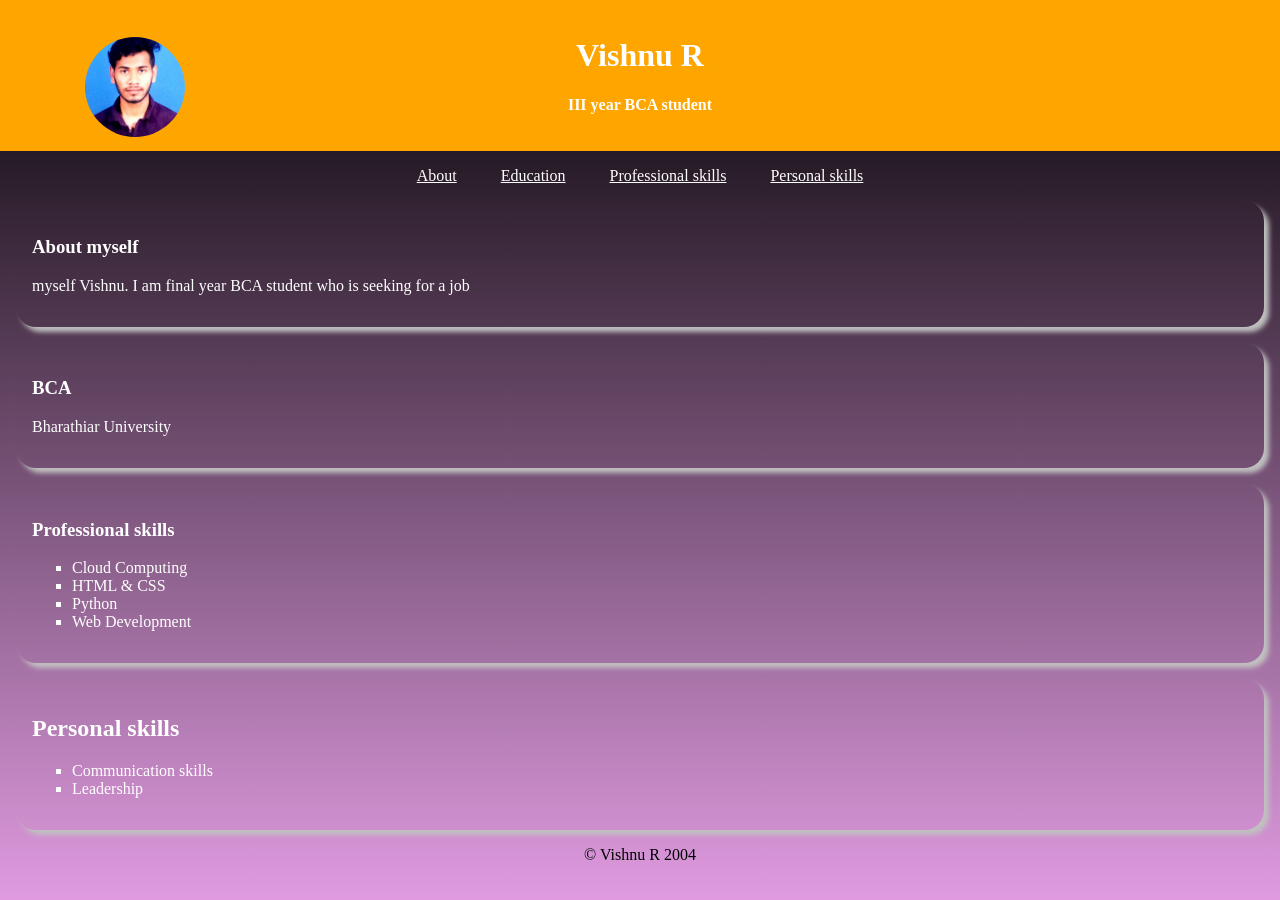
<file: index.html>
<html>
<head><title>profile</title>
<link rel="stylesheet" href="portfolio.css">
</head>
<body>
<header> <div class="headercontent">
<img src="v.jpeg" alt="your profile pic" class="my-pic"> <h1>Vishnu R</h1>
<h4>III year BCA student</h4>
</div>
</header>
<nav> <ul>
<li><a href="#about">About</a></li>
<li><a href="#edu">Education</a></li> <li><a href="#proskill">Professional skills</a></li> <li><a href="#perskill"> Personal skills</a></li>
</ul> </nav>
<section id="About">
<div class="section">
<h3>About myself</h3>
<p>myself Vishnu. I am final year BCA student who is seeking for a job</p>
</div> </section>
<section id="edu">
<div class="section">
<h3>BCA</h3>
<p>Bharathiar University</p>
</div> </section>
<section id="proskill">
<div class="section">
<h3>Professional skills</h3>
<ul type="square">
<li>Cloud Computing</li> <li>HTML & CSS</li>
<li>Python</li>
<li>Web Development</li>
</ul> </div>
</section>
<section id="perskill">
<div class="section">
<h2>Personal skills</h2> <ul
type="square"> <li>Communication skills</li>
<li>Leadership</li>
</ul>
</div>
</section> <footer>
<center>
<p>&copy; Vishnu R 2004</p> </center>
</footer>
</body>
</file>
<file: portfolio.css>
body{
margin: 0;
padding: 0;
background-image: linear-gradient(black, rgb(224, 155, 224));
}
header{
background-color:orange;
color: white; 
text-align: center;
padding: 1rem 0;
position: relative;
}
.my-pic{
width: 100px;
height: 100px;
border-radius: 75%;
object-fit: cover; position: absolute;
/*top: 55px; */
left: 85px;
}
nav{
background-color: lightrose;
color: black; text-align: center;
}
 nav ul{
list-style-type: none;
padding: 0;
 }
nav ul li{
display: inline;
margin: 0 20px;
}
nav ul li a{
color:white;
}
 .section{
background-color: lightrose;
padding: 1rem;
margin: 1rem; border-radius: 20px;
box-shadow: 5px 5px 5px silver;
 }
 div
 {
color:white;
 }
</file>
